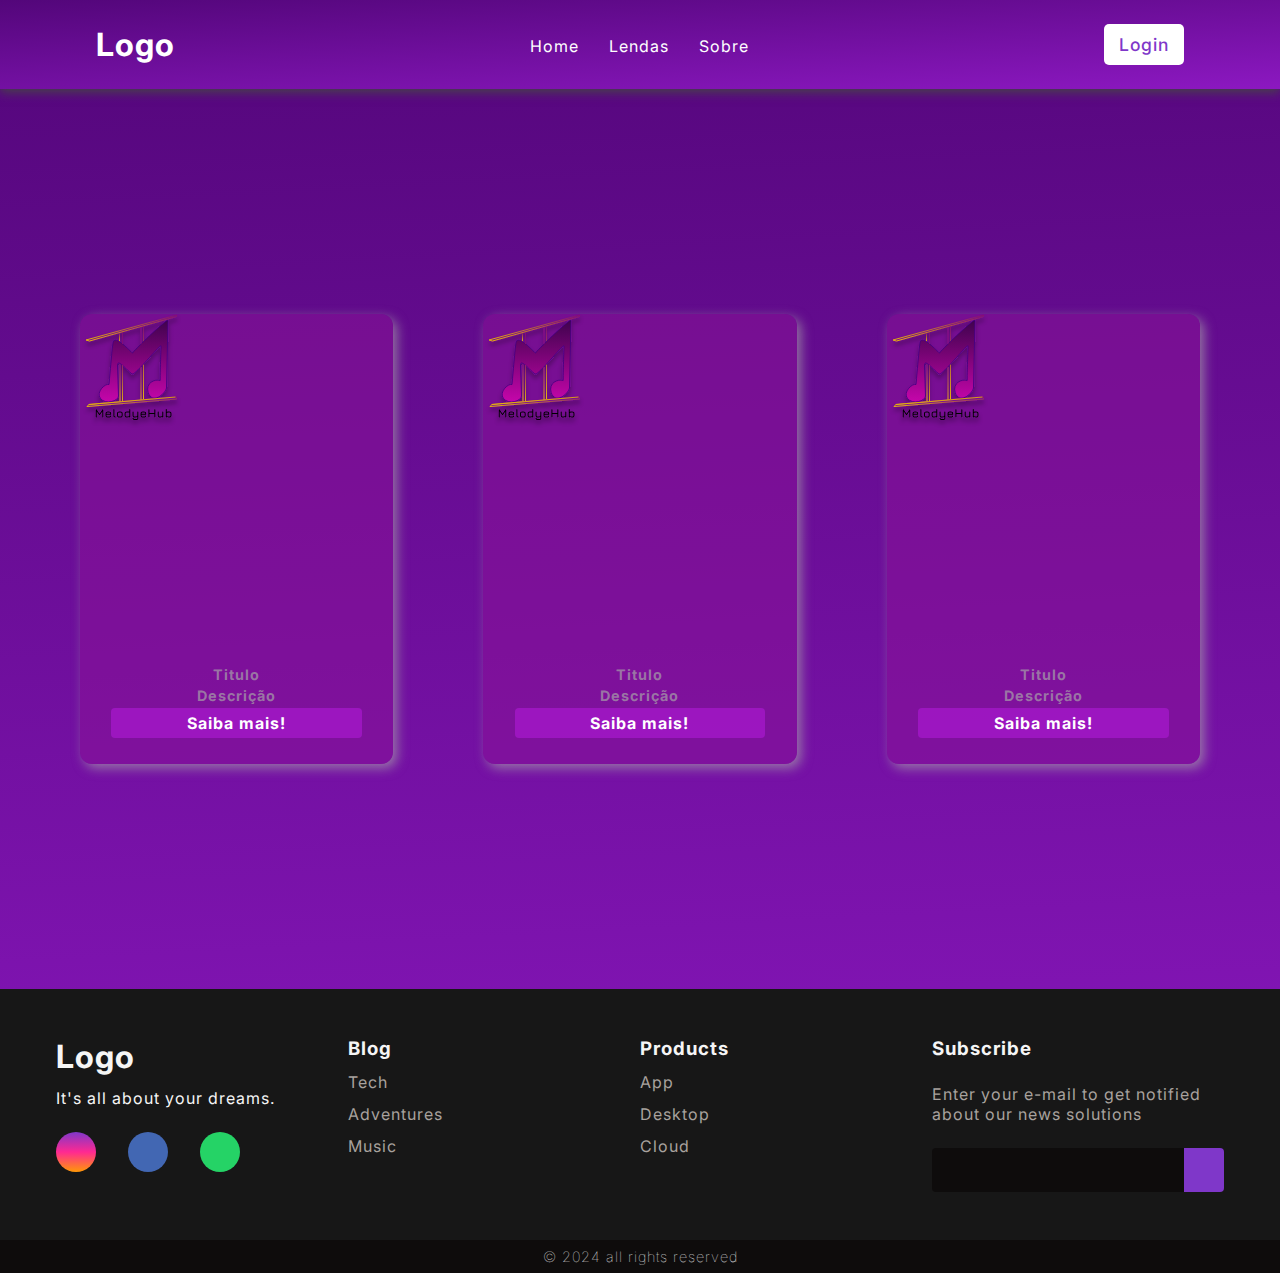
<file: tela-inicial/index3.html>
<!DOCTYPE html>
<html lang="pt-br">
<head>
    <meta charset="UTF-8">
    <meta name="viewport" content="width=device-width, initial-scale=1.0">
    <link rel="stylesheet" href="style.css">
    <title>tela-inicial</title>
    <script src="main.js"></script>
    <link rel="stylesheet" href="https://cdnjs.cloudflare.com/ajax/libs/font-awesome/6.6.0/css/all.min.css" integrity="sha512-Kc323vGBEqzTmouAECnVceyQqyqdsSiqLQISBL29aUW4U/M7pSPA/gEUZQqv1cwx4OnYxTxve5UMg5GT6L4JJg==" crossorigin="anonymous" referrerpolicy="no-referrer" />
    <link href='https://unpkg.com/boxicons@2.1.4/css/boxicons.min.css' rel='stylesheet'>
</head>
<body>
    <header>
        <nav class="nav-bar">
            <div class="logo">
                <h1>Logo</h1>
            </div>

            <div class="nav-list">
                <ul>
                    <li class="nav-item"><a href="#" class="nav-link"></a>Home</li>
                    <li class="nav-item"><a href="#" class="nav-link"></a>Lendas</li>
                    <li class="nav-item"><a href="#" class="nav-link"></a>Sobre</li>
                </ul>
            </div>

            <div class="login-button">
                <button><a href="/login/index1.html">Login</a></button>
            </div>

            <div class="mobile-menu-icon">
                <button onclick="menuShow()"><img class="icon" src="img/menu_white_36dp.svg"></button>
            </div>
        </nav>

        <div class="mobile-menu">
            <ul>
                <li class="nav-item"><a href="#" class="nav-link"></a>Home</li>
                <li class="nav-item"><a href="#" class="nav-link"></a>Lendas</li>
                <li class="nav-item"><a href="#" class="nav-link"></a>Sobre</li>
            </ul>

            <div class="login-button">
                <button><a href="/login/index1.html">Login</a></button>
            </div>
        </div>
    </header>

<div class="corpo-site">
    <div class="card-container">    
        <div class="card-1">
                <img src="img/Group 1 (1).svg">
            <div>
                <h1>Titulo</h1>
                <h2>Descrição</h2>
                <button>Saiba mais!</button>
            </div>
        </div>

        <div class="card-2">
                <img src="img/Group 1 (1).svg">
            <div>
                <h1>Titulo</h1>
                <h2>Descrição</h2>
                <button>Saiba mais!</button>
            </div>
        </div>
    
        <div class="card-3">
                <img src="img/Group 1 (1).svg">
            <div>
                <h1>Titulo</h1>
                <h2>Descrição</h2>
                <button>Saiba mais!</button>
            </div>
        </div>
    </div>
</div>
<main>

</main>
    <footer><!--resolver o problema do footer nao ficar na parte inferior do site--> 
        <div id="footer_content">
            <div id="footer_contacts">
                <h1>Logo</h1>
                <p>It's all about your dreams.</p>

                <div id="footer_social_media">
                    <a href="#" class="footer-link" id="instagram">
                        <i class="fa-brands fa-instagram"></i>
                    </a>

                    <a href="#" class="footer-link" id="facebook">
                        <i class="fa-brands fa-facebook-f"></i>
                    </a>

                    <a href="#" class="footer-link" id="whatsapp">
                        <i class="fa-brands fa-whatsapp"></i>
                    </a>
                </div>
            </div>

            <ul class="footer-list">
                <li>
                    <h3>Blog</h3>
                </li>
                <li>
                    <a href="#" class="footer-link">Tech</a>
                </li>
                <li>
                    <a href="#" class="footer-link">Adventures</a>
                </li>
                <li>
                    <a href="#" class="footer-link">Music</a>
                </li>
            </ul>

            <ul class="footer-list">
                <li>
                    <h3>Products</h3>
                </li>
                <li>
                    <a href="#" class="footer-link">App</a>
                </li>
                <li>
                    <a href="#" class="footer-link">Desktop</a>
                </li>
                <li>
                    <a href="#" class="footer-link">Cloud</a>
                </li>
            </ul>

            <div id="footer_subscribe">
                <h3>Subscribe</h3>

                <p>
                    Enter your e-mail to get notified about
                    our news solutions
                </p>

                <div id="input_group">
                    <input type="email" id="email">
                    <button>
                        <i class="fa-regular fa-envelope"></i>
                    </button>
                </div>
            </div>
        </div>

        <div id="footer_copyright">
            &#169
            2024 all rights reserved
        </div>
    </footer> 
</body>
</html>
</file>
<file: tela-inicial/style.css>
@import url('https://fonts.googleapis.com/css2?family=Inter:ital,opsz,wght@0,14..32,100..900;1,14..32,100..900&display=swap');

:root {
    --color-neutral-0: #0e0c0c;
    --color-neutral-10: #171717;
    --color-neutral-30: #a8a29e;
    --color-neutral-40: #f5f5f5;

}

* {
    padding: 0;
    margin: 0;
    font-family: 'Inter', sans-serif;
    box-sizing: border-box;
    letter-spacing: 1px;
}

main {
    flex: 1;
}

body {
    min-height: 100vh;
    /* background:url('https://img.freepik.com/fotos-gratis/conceito-de-fundo-do-estudio-abstrato-vazio-claro-gradiente-roxo-fundo-do-quarto-do-estudio-para-o-produto_1258-54682.jpg?w=826&t=st=1718914876~exp=1718915476~hmac=ec055a503c6f016968f3a58ff3d558ab8a77cfff75d10e36b720f0cd055819cb');
    background-size: cover; */
    background: rgb(83,6,122);
    background: linear-gradient(177deg, rgba(83,6,122,1) 0%, rgba(140,24,193,1) 100%);
    display: flex;
    flex-direction: column;
}

header {
    background: rgb(83,6,122);
    background: linear-gradient(177deg, rgba(83,6,122,1) 0%, rgba(140,24,193,1) 100%); 
    box-shadow: 0px 3px 10px #464646;
}

.nav-bar {
    display: flex;
    justify-content: space-between;
    padding: 1.5rem 6rem;
}

.logo {
    display: flex;
    align-items: center;
}

.logo h1 {
    color: #fff;
}

.nav-list {
    display: flex;
    align-items: center;
    color: white;
}

.nav-list ul {
    display: flex;
    justify-content: center;
    list-style: none;
}

.nav-item {
    margin: 0 15px;
}

.nav-link {
    text-decoration: none;
    font-size: 1.15rem;
    color: #fff;
    font-weight: 400;
}

.login-button button {
    border: none;
    background-color: #fff;
    padding: 10px 15px;
    border-radius: 5px;
}

.login-button button a {
    text-decoration: none;
    color: #7f37c9;
    font-weight: 500;
    font-size: 1.1rem;
}

.mobile-menu-icon {
    display: none;
}

.mobile-menu {
    display: none;
}

.corpo-site {
    display: flex;
    justify-content: center;
    align-items: center;
    height: 100vh;
    font-family: Arial;
    gap: 16px;
}

.card-container {
    display: flex;
    justify-content: space-between;
    align-items: center;
    width: 100%;
    margin: 0;
}

.card-1, .card-2, .card-3 {
    flex: 1;
    max-width: 340px;
    margin: 0 10px;
}

.card-1 {
    background-color: #8813978a;
    width: 340px;
    height: 450px;
    border-radius: 12px;
    box-shadow: 4px 4px 12px #aaaa;
    margin-left: 80px;
}

.card-1 div, .card-2 div, .card-3 div {
    display: flex;
    flex-direction: column;
    justify-content: center;
    align-items: center;
    gap: 4px;
    height: 120%;
}

.card-1 h1, .card-2 h1, .card-3 h1 {
    font-size: .9rem;
    color: #aaaa;
}

.card-1 h2, .card-2 h2, .card-3 h2 {
    font-size: .9rem;
    color: #aaaa;
}

.card-1 button, .card-2 button, .card-3 button {
    background-color: #9f16c2ee;
    height: 30px;
    border: none;
    padding: 4px;
    width: 80%;
    color: #fff;
    font-size: 1rem;
    font-weight: bold;
    border-radius: 4px;
}

.card-2 {
    background-color: #8813978a;
    width: 340px;
    height: 450px;
    border-radius: 12px;
    box-shadow: 4px 4px 12px #aaaa;
    margin-left: 80px;
    margin-right: 80px;
}

.card-3 {
    background-color: #8813978a;
    width: 340px;
    height: 450px;
    border-radius: 12px;
    box-shadow: 4px 4px 12px #aaaa;
    margin-right: 80px;
}

footer {
    width: 100%;
    color: var(--color-neutral-40);
    background-color: var(--color-neutral-0);
}

.footer-link {
    text-decoration: none;
}

#footer_content {
    background-color: var(--color-neutral-10);
    display: grid;
    grid-template-columns: repeat(4, 1fr);
    padding: 3rem 3.5rem;
}

#footer_contacts h1 {
    margin-bottom: 0.75rem;    
}

#footer_social_media {
    display: flex;
    gap: 2rem;
    margin-top: 1.5rem;
}

#footer_social_media .footer-link {
    display: flex;
    align-items: center;
    justify-content: center;
    height: 2.5rem;
    width: 2.5rem;
    color: var(--color-neutral-40);
    border-radius: 50%;
    transition: all 0.4s;
}

#footer_social_media .footer-link i {
    font-size: 1.25rem;
}

#footer_social_media .footer-link:hover {
    opacity: 0.8;
}

#instagram {
    background: linear-gradient(#7f37c9, #ff2992, #ff9807);
}

#facebook {
    background-color: #4267b3;
}

#whatsapp {
    background-color: #25d366;
}

.footer-list {
    display: flex;
    flex-direction: column;
    gap: 0.75rem;
    list-style: none;
}

.footer-list .footer-link {
    color: var(--color-neutral-30);
    transition: all 0.4s;
}

.footer-list .footer-link:hover {
    color: #7f37c9;
}

#footer_subscribe {
    display: flex;
    flex-direction: column;
    gap: 1.5rem;
}

#footer_subscribe p {
    color: var(--color-neutral-30);
}

#input_group {
    display: flex;
    background-color: var(--color-neutral-0);
    border-radius: 4px;
}

#input_group input {
    all: unset;
    padding: 0.75rem;
    width: 100%;
}

#input_group button {
    background-color: #7f37c9;
    border: none;
    color: var(--color-neutral-40);
    padding: 0px 1.25rem;
    font-size: 1.125rem;
    height: 100%;
    border-radius: 0px 4px 4px 0px;
    cursor: pointer;
    transition: all 0.4s;
}

#input_group button:hover {
    opacity: 0.8;
}

#footer_copyright {
    display: flex;
    justify-content: center;
    background-color: var(--color-neutral-0);
    font-size: 0.9rem;
    padding: 0.5rem;
    font-weight: 100;
}
@media screen and (max-width: 730px) {
    .nav-bar {
        padding: 1.5rem;
    }

    .nav-item {
        display: none;
    }

    .login-button {
        display: none;
    }

    .mobile-menu-icon {
        display: block;
    }

    .mobile-menu-icon button {
        background-color: transparent;
        border: none;
        cursor: pointer;
    }

    .mobile-menu ul {
        display: flex;
        flex-direction: column;
        text-align: center;
        padding-bottom: 1rem;
    }

    .mobile-menu .nav-item {
        display: block;
        padding-top: 1.2rem;
    }

    .mobile-menu .login-button {
        display: block;
        padding: 1rem 2rem;
    }

    .mobile-menu .login-button button {
        width: 100%;
    }

    .open {
        display: block;
    }
}

@media screen and (max-width: 768px) {
    #footer_content {
        grid-template-columns: repeat(2, fr);
        gap: 2rem;
    }
    
}

@media screen and (max-width: 426px) {
    #footer_content {
        grid-template-columns: repeat(1, fr);
        padding: 3rem 2rem;
    }
}
</file>
